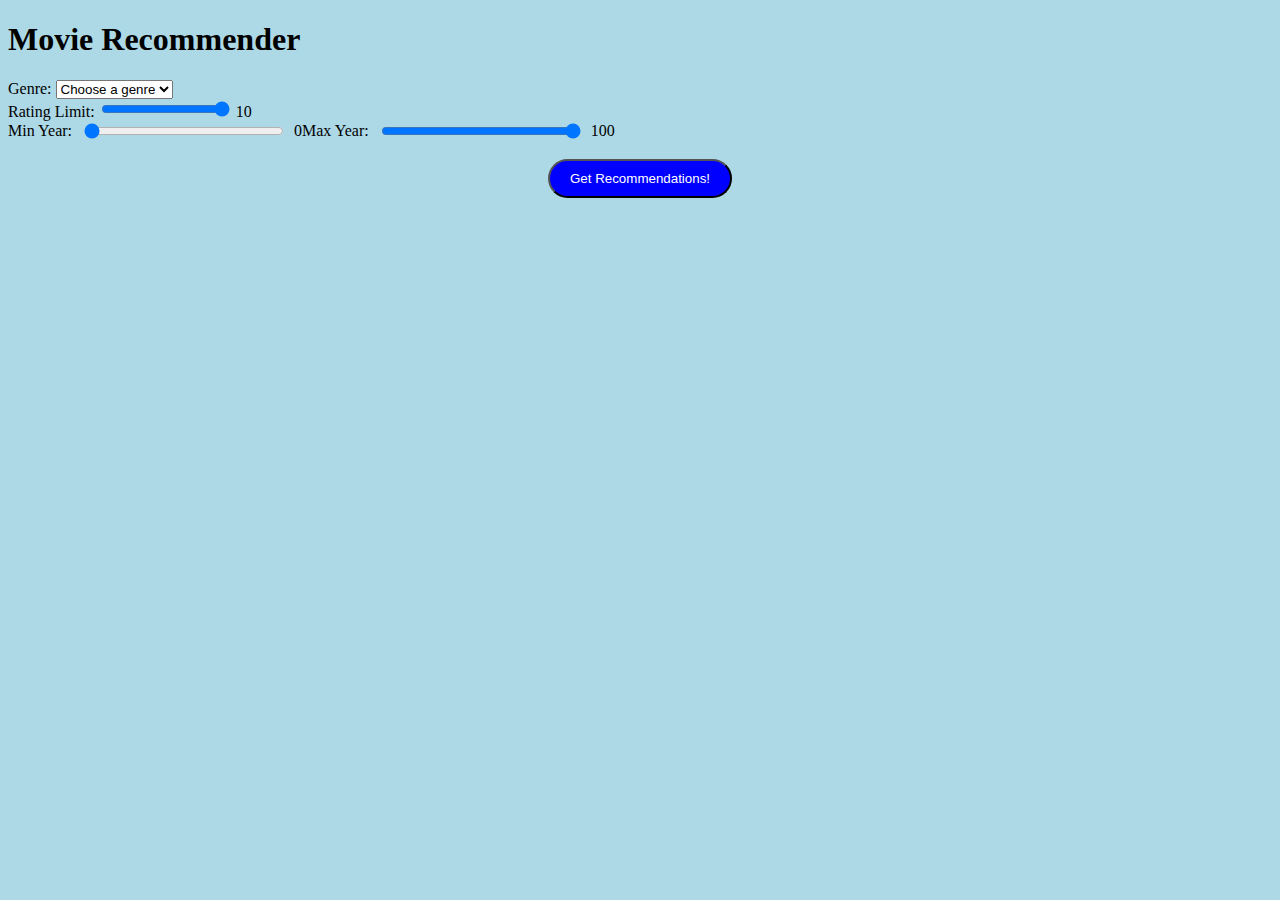
<file: movie.html>
<!DOCTYPE html> 

<html lang="en">
<head>
  <meta charset="UTF-8" />
  <link rel="shortcut icon" type="image/x-icon" href="favicon.ico" />
  <link rel="stylesheet" type="text/css" href="./assets/css/movie_style.css">
  
  <title>Movie Recommender</title>
</head>

<body>
    <h1>Movie Recommender</h1>
    <div class="category__box">
        <form action="/recommend" method="POST">
            <label for="genre">Genre:</label>
            <select id="genre" name="genre">
                <option value="" disabled selected hidden>Choose a genre</option>
                <option value="action">Action</option>
                <option value="Comedy">Comedy</option>
                <option value="Drama">Drama</option>
                <!-- Add more here -->
            </select>
            <br>
            
            <!-- <div class="rating__slide__container">
                <label for="bottom_rating_val">Rating:</label>
                <input type="range" id="rating__slider" class="slider" min="0" max="10">
            </div> -->
            <div class="slider__container">
                <div class="rating">
                    <label for="ratingSlider">Rating Limit:</label>
                    <input type="range" min="0" max="10" value="10" id="ratingSlider" step="0.1">
                    <span id="rating"></span>
                </div>
                
                <div class="yearSliders">
                    <label for="minSlider">Min Year:</label>
                    <input type="range" min="0" max="100" value="0" id="minSlider" step="1">
                    <span id="minYear"></span>
                    <br>

                    <label for="maxSlider">Max Year:</label>
                    <input type="range" min="0" max="100" value="100" id="maxSlider" step="1">
                    <span id="maxYear"></span>
                </div>
                <br>
            </div>
            <input type="submit" value="Get Recommendations!">
            
        </form>


    <script src="./assets/movie_script.js"></script>
</body>
</file>
<file: assets/css/movie_style.css>
body{
    background-color: lightblue;
}

/* Year sliders */
.yearSliders {
    display: flex;
    align-items: center;
  }
  
  .yearSliders label {
    margin-right: 10px;
  }
  
  .yearSliders input[type="range"] {
    width: 200px;
    cursor: pointer;
  }
  
  .yearSliders input[type="range"]:not(:last-child) {
    margin-right: 10px; /* Add desired gap between sliders */
  }
  
  .yearSliders input[type="range"]::-webkit-slider-thumb {
    -webkit-appearance: none;
    appearance: none;
    width: 15px;
    height: 15px;
    border-radius: 50%;
    background-color: #4CAF50;
    cursor: pointer;
  }
  
  .yearSliders input[type="range"]::-moz-range-thumb {
    width: 15px;
    height: 15px;
    border-radius: 50%;
    background-color: #4CAF50;
    cursor: pointer;
  }
  
  .yearSliders input[type="range"]::-moz-range-thumb:hover,
  .yearSliders input[type="range"]::-webkit-slider-thumb:hover {
    background-color: #2E8B57;
  }
  
  


/* Submit button */
input[type="submit"] {
    display: block;
    margin: 0 auto;
    border-radius: 50px;
    padding: 10px 20px;
    background-color: blue; /* Set the initial background color */
    color: white; /* Set the initial text color */
    transition: background-color 0.3s;
}

input[type="submit"]:hover {
    background-color: green; /* Change the background color on hover */
    cursor: pointer; /* Change the cursor style on hover */
}
</file>
